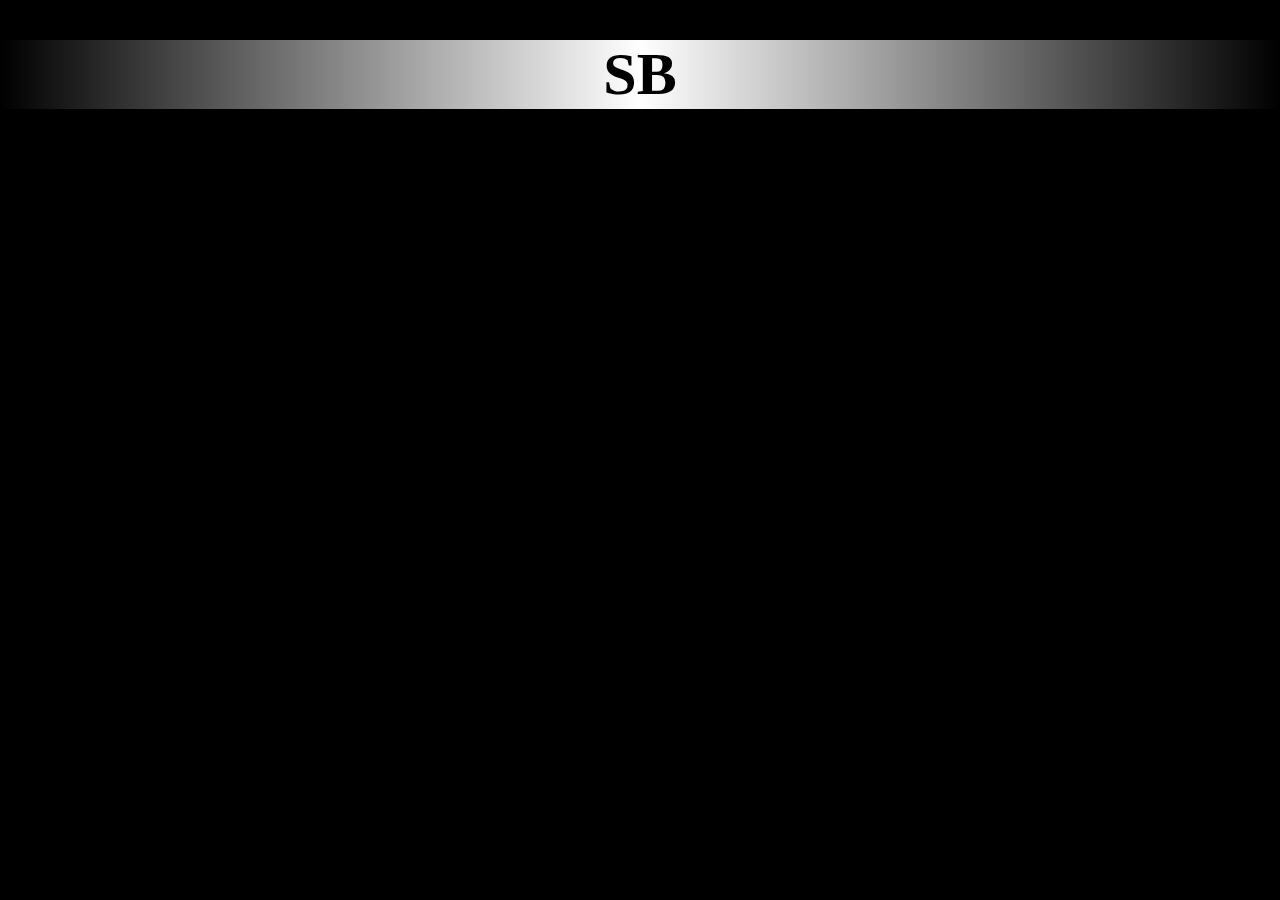
<file: index.html>
<!DOCTYPE html>
<html lang="en">
	<head>
		<meta charset="UTF-8">
		<meta http-equiv="X-UA-Compatible" content="IE=edge">
		<meta name="viewport" content="width=device-width, initial-scale=1.0">
		<title>InfiniteWorld57's Website</title>
		<link rel="stylesheet" href="./style.css">
	</head>
	<body>
		<div class="container">
			<div class="title">
				<h1 class="title">SB</h1>
			</div>
			<div class="welcome_animation">
				<div class="title_0_div">
					<h1 class="title_0_animation">Welcome to my website!</h1>
				</div>
				<div class="title_1_div">
					<h1 class="title_1_animation">SB</h1>
				</div>
			</div>
		</div>
	</body>
</html>
</file>
<file: style.css>
body {
    margin: 0px;
    background-color: black;
}

.container {
    margin: 0px;
}

.container .title .title {
    animation: title_animation 20s;
    color: rgba(0, 0, 0, 255);
    text-align: center;
    font-size: 60px;
    background-image: linear-gradient(to right, rgb(0, 0, 0), rgb(255, 255, 255), rgb(0, 0, 0));
}
@keyframes title_animation {
    0%, 100% {
        background-image: linear-gradient(to right, rgb(0, 0, 0), rgb(0, 0, 0), rgb(0, 0, 0));
        color: rgba(255, 255, 255, 0);
    }
}

.container .welcome_animation {
    animation: welcome_animation 20s;
    background-color: rgba(0, 0, 0, 0);
}
@keyframes welcome_animation {
    0% {
        background-color: rgba(0, 0, 0, 255);
    }
    50% {
        background-color: rgba(0, 0, 0, 255);
    }
    100% {
        background-color: rgba(0, 0, 0, 0);
    }
}

.container .welcome_animation .title_0_div .title_0_animation {
    animation: title_0_animation 20s;
    color: rgba(0, 0, 0, 0);
    text-align: center;
    font-size: 60px;
}
@keyframes title_0_animation {
    0% {
        color: rgba(255, 255, 255, 0);
    }
    12.5% {
        color: rgba(255, 255, 255, 255);
    }
    25% {
        color: rgba(255, 255, 255, 0);
    }
}

.container .welcome_animation .title_1_div {
    animation: title_1_div 20s;
    background-image: linear-gradient(to right, rgb(0, 0, 0), rgb(0, 0, 0), rgb(0, 0, 0));
}
@keyframes title_1_div {
    0%, 50% {
        background-image: linear-gradient(to right, rgb(0, 0, 0), rgb(0, 0, 0), rgb(0, 0, 0));
    }
    51% {
        background-image: linear-gradient(to right, rgb(0, 0, 0), rgb(10.5, 10.5, 10.5), rgb(0, 0, 0));
    }
    51.1% {
        background-image: linear-gradient(to right, rgb(0, 0, 0), rgb(11.55, 11.55, 11.55), rgb(0, 0, 0));
    }
    51.2% {
        background-image: linear-gradient(to right, rgb(0, 0, 0), rgb(12.6, 12.6, 12.6), rgb(0, 0, 0));
    }
    51.3% {
        background-image: linear-gradient(to right, rgb(0, 0, 0), rgb(13.65, 13.65, 13.65), rgb(0, 0, 0));
    }
    51.4% {
        background-image: linear-gradient(to right, rgb(0, 0, 0), rgb(14.7, 14.7, 14.7), rgb(0, 0, 0));
    }
    51.5% {
        background-image: linear-gradient(to right, rgb(0, 0, 0), rgb(15.75, 15.75, 15.75), rgb(0, 0, 0));
    }
    51.6% {
        background-image: linear-gradient(to right, rgb(0, 0, 0), rgb(16.8, 16.8, 16.8), rgb(0, 0, 0));
    }
    51.7% {
        background-image: linear-gradient(to right, rgb(0, 0, 0), rgb(17.85, 17.85, 17.85), rgb(0, 0, 0));
    }
    51.8% {
        background-image: linear-gradient(to right, rgb(0, 0, 0), rgb(18.9, 18.9, 18.9), rgb(0, 0, 0));
    }
    51.9% {
        background-image: linear-gradient(to right, rgb(0, 0, 0), rgb(19.95, 19.95, 19.95), rgb(0, 0, 0));
    }
    52% {
        background-image: linear-gradient(to right, rgb(0, 0, 0), rgb(21, 21, 21), rgb(0, 0, 0));
    }
    52.1% {
        background-image: linear-gradient(to right, rgb(0, 0, 0), rgb(22.05, 22.05, 22.05), rgb(0, 0, 0));
    }
    52.2% {
        background-image: linear-gradient(to right, rgb(0, 0, 0), rgb(23.1, 23.1, 23.1), rgb(0, 0, 0));
    }
    52.3% {
        background-image: linear-gradient(to right, rgb(0, 0, 0), rgb(24.15, 24.15, 24.15), rgb(0, 0, 0));
    }
    52.4% {
        background-image: linear-gradient(to right, rgb(0, 0, 0), rgb(25.2, 25.2, 25.2), rgb(0, 0, 0));
    }
    52.5% {
        background-image: linear-gradient(to right, rgb(0, 0, 0), rgb(26.25, 26.25, 26.25), rgb(0, 0, 0));
    }
    52.6% {
        background-image: linear-gradient(to right, rgb(0, 0, 0), rgb(27.3, 27.3, 27.3), rgb(0, 0, 0));
    }
    52.7% {
        background-image: linear-gradient(to right, rgb(0, 0, 0), rgb(28.35, 28.35, 28.35), rgb(0, 0, 0));
    }
    52.8% {
        background-image: linear-gradient(to right, rgb(0, 0, 0), rgb(29.4, 29.4, 29.4), rgb(0, 0, 0));
    }
    52.9% {
        background-image: linear-gradient(to right, rgb(0, 0, 0), rgb(30.45, 30.45, 30.45), rgb(0, 0, 0));
    }
    53% {
        background-image: linear-gradient(to right, rgb(0, 0, 0), rgb(31.5, 31.5, 31.5), rgb(0, 0, 0));
    }
    53.1% {
        background-image: linear-gradient(to right, rgb(0, 0, 0), rgb(32.55, 32.55, 32.55), rgb(0, 0, 0));
    }
    53.2% {
        background-image: linear-gradient(to right, rgb(0, 0, 0), rgb(33.6, 33.6, 33.6), rgb(0, 0, 0));
    }
    53.3% {
        background-image: linear-gradient(to right, rgb(0, 0, 0), rgb(34.65, 34.65, 34.65), rgb(0, 0, 0));
    }
    53.4% {
        background-image: linear-gradient(to right, rgb(0, 0, 0), rgb(35.7, 35.7, 35.7), rgb(0, 0, 0));
    }
    53.5% {
        background-image: linear-gradient(to right, rgb(0, 0, 0), rgb(36.75, 36.75, 36.75), rgb(0, 0, 0));
    }
    53.6% {
        background-image: linear-gradient(to right, rgb(0, 0, 0), rgb(37.8, 37.8, 37.8), rgb(0, 0, 0));
    }
    53.7% {
        background-image: linear-gradient(to right, rgb(0, 0, 0), rgb(38.85, 38.85, 38.85), rgb(0, 0, 0));
    }
    53.8% {
        background-image: linear-gradient(to right, rgb(0, 0, 0), rgb(39.9, 39.9, 39.9), rgb(0, 0, 0));
    }
    53.9% {
        background-image: linear-gradient(to right, rgb(0, 0, 0), rgb(40.95, 40.95, 40.95), rgb(0, 0, 0));
    }
    54% {
        background-image: linear-gradient(to right, rgb(0, 0, 0), rgb(42, 42, 42), rgb(0, 0, 0));
    }
    54.1% {
        background-image: linear-gradient(to right, rgb(0, 0, 0), rgb(43.05, 43.05, 43.05), rgb(0, 0, 0));
    }
    54.2% {
        background-image: linear-gradient(to right, rgb(0, 0, 0), rgb(44.1, 44.1, 44.1), rgb(0, 0, 0));
    }
    54.3% {
        background-image: linear-gradient(to right, rgb(0, 0, 0), rgb(45.15, 45.15, 45.15), rgb(0, 0, 0));
    }
    54.4% {
        background-image: linear-gradient(to right, rgb(0, 0, 0), rgb(46.2, 46.2, 46.2), rgb(0, 0, 0));
    }
    54.5% {
        background-image: linear-gradient(to right, rgb(0, 0, 0), rgb(47.25, 47.25, 47.25), rgb(0, 0, 0));
    }
    54.6% {
        background-image: linear-gradient(to right, rgb(0, 0, 0), rgb(48.3, 48.3, 48.3), rgb(0, 0, 0));
    }
    54.7% {
        background-image: linear-gradient(to right, rgb(0, 0, 0), rgb(49.35, 49.35, 49.35), rgb(0, 0, 0));
    }
    54.8% {
        background-image: linear-gradient(to right, rgb(0, 0, 0), rgb(50.4, 50.4, 50.4), rgb(0, 0, 0));
    }
    54.9% {
        background-image: linear-gradient(to right, rgb(0, 0, 0), rgb(51.45, 51.45, 51.45), rgb(0, 0, 0));
    }
    55% {
        background-image: linear-gradient(to right, rgb(0, 0, 0), rgb(52.5, 52.5, 52.5), rgb(0, 0, 0));
    }
    55.1% {
        background-image: linear-gradient(to right, rgb(0, 0, 0), rgb(53.55, 53.55, 53.55), rgb(0, 0, 0));
    }
    55.2% {
        background-image: linear-gradient(to right, rgb(0, 0, 0), rgb(54.6, 54.6, 54.6), rgb(0, 0, 0));
    }
    55.3% {
        background-image: linear-gradient(to right, rgb(0, 0, 0), rgb(55.65, 55.65, 55.65), rgb(0, 0, 0));
    }
    55.4% {
        background-image: linear-gradient(to right, rgb(0, 0, 0), rgb(56.7, 56.7, 56.7), rgb(0, 0, 0));
    }
    55.5% {
        background-image: linear-gradient(to right, rgb(0, 0, 0), rgb(57.75, 57.75, 57.75), rgb(0, 0, 0));
    }
    55.6% {
        background-image: linear-gradient(to right, rgb(0, 0, 0), rgb(58.8, 58.8, 58.8), rgb(0, 0, 0));
    }
    55.7% {
        background-image: linear-gradient(to right, rgb(0, 0, 0), rgb(59.85, 59.85, 59.85), rgb(0, 0, 0));
    }
    55.8% {
        background-image: linear-gradient(to right, rgb(0, 0, 0), rgb(60.9, 60.9, 60.9), rgb(0, 0, 0));
    }
    55.9% {
        background-image: linear-gradient(to right, rgb(0, 0, 0), rgb(61.95, 61.95, 61.95), rgb(0, 0, 0));
    }
    56% {
        background-image: linear-gradient(to right, rgb(0, 0, 0), rgb(63, 63, 63), rgb(0, 0, 0));
    }
    56.1% {
        background-image: linear-gradient(to right, rgb(0, 0, 0), rgb(64.05, 64.05, 64.05), rgb(0, 0, 0));
    }
    56.2% {
        background-image: linear-gradient(to right, rgb(0, 0, 0), rgb(65.1, 65.1, 65.1), rgb(0, 0, 0));
    }
    56.3% {
        background-image: linear-gradient(to right, rgb(0, 0, 0), rgb(66.15, 66.15, 66.15), rgb(0, 0, 0));
    }
    56.4% {
        background-image: linear-gradient(to right, rgb(0, 0, 0), rgb(67.2, 67.2, 67.2), rgb(0, 0, 0));
    }
    56.5% {
        background-image: linear-gradient(to right, rgb(0, 0, 0), rgb(68.25, 68.25, 68.25), rgb(0, 0, 0));
    }
    56.6% {
        background-image: linear-gradient(to right, rgb(0, 0, 0), rgb(69.3, 69.3, 69.3), rgb(0, 0, 0));
    }
    56.7% {
        background-image: linear-gradient(to right, rgb(0, 0, 0), rgb(70.35, 70.35, 70.35), rgb(0, 0, 0));
    }
    56.8% {
        background-image: linear-gradient(to right, rgb(0, 0, 0), rgb(71.4, 71.4, 71.4), rgb(0, 0, 0));
    }
    56.9% {
        background-image: linear-gradient(to right, rgb(0, 0, 0), rgb(72.45, 72.45, 72.45), rgb(0, 0, 0));
    }
    57% {
        background-image: linear-gradient(to right, rgb(0, 0, 0), rgb(73.5, 73.5, 73.5), rgb(0, 0, 0));
    }
    57.1% {
        background-image: linear-gradient(to right, rgb(0, 0, 0), rgb(74.55, 74.55, 74.55), rgb(0, 0, 0));
    }
    57.2% {
        background-image: linear-gradient(to right, rgb(0, 0, 0), rgb(75.6, 75.6, 75.6), rgb(0, 0, 0));
    }
    57.3% {
        background-image: linear-gradient(to right, rgb(0, 0, 0), rgb(76.65, 76.65, 76.65), rgb(0, 0, 0));
    }
    57.4% {
        background-image: linear-gradient(to right, rgb(0, 0, 0), rgb(77.7, 77.7, 77.7), rgb(0, 0, 0));
    }
    57.5% {
        background-image: linear-gradient(to right, rgb(0, 0, 0), rgb(78.75, 78.75, 78.75), rgb(0, 0, 0));
    }
    57.6% {
        background-image: linear-gradient(to right, rgb(0, 0, 0), rgb(79.8, 79.8, 79.8), rgb(0, 0, 0));
    }
    57.7% {
        background-image: linear-gradient(to right, rgb(0, 0, 0), rgb(80.85, 80.85, 80.85), rgb(0, 0, 0));
    }
    57.8% {
        background-image: linear-gradient(to right, rgb(0, 0, 0), rgb(81.9, 81.9, 81.9), rgb(0, 0, 0));
    }
    57.9% {
        background-image: linear-gradient(to right, rgb(0, 0, 0), rgb(82.95, 82.95, 82.95), rgb(0, 0, 0));
    }
    58% {
        background-image: linear-gradient(to right, rgb(0, 0, 0), rgb(84, 84, 84), rgb(0, 0, 0));
    }
    58.1% {
        background-image: linear-gradient(to right, rgb(0, 0, 0), rgb(85.05, 85.05, 85.05), rgb(0, 0, 0));
    }
    58.2% {
        background-image: linear-gradient(to right, rgb(0, 0, 0), rgb(86.1, 86.1, 86.1), rgb(0, 0, 0));
    }
    58.3% {
        background-image: linear-gradient(to right, rgb(0, 0, 0), rgb(87.15, 87.15, 87.15), rgb(0, 0, 0));
    }
    58.4% {
        background-image: linear-gradient(to right, rgb(0, 0, 0), rgb(88.2, 88.2, 88.2), rgb(0, 0, 0));
    }
    58.5% {
        background-image: linear-gradient(to right, rgb(0, 0, 0), rgb(89.25, 89.25, 89.25), rgb(0, 0, 0));
    }
    58.6% {
        background-image: linear-gradient(to right, rgb(0, 0, 0), rgb(90.3, 90.3, 90.3), rgb(0, 0, 0));
    }
    58.7% {
        background-image: linear-gradient(to right, rgb(0, 0, 0), rgb(91.35, 91.35, 91.35), rgb(0, 0, 0));
    }
    58.8% {
        background-image: linear-gradient(to right, rgb(0, 0, 0), rgb(92.4, 92.4, 92.4), rgb(0, 0, 0));
    }
    58.9% {
        background-image: linear-gradient(to right, rgb(0, 0, 0), rgb(93.45, 93.45, 93.45), rgb(0, 0, 0));
    }
    59% {
        background-image: linear-gradient(to right, rgb(0, 0, 0), rgb(94.5, 94.5, 94.5), rgb(0, 0, 0));
    }
    59.1% {
        background-image: linear-gradient(to right, rgb(0, 0, 0), rgb(95.55, 95.55, 95.55), rgb(0, 0, 0));
    }
    59.2% {
        background-image: linear-gradient(to right, rgb(0, 0, 0), rgb(96.6, 96.6, 96.6), rgb(0, 0, 0));
    }
    59.3% {
        background-image: linear-gradient(to right, rgb(0, 0, 0), rgb(97.65, 97.65, 97.65), rgb(0, 0, 0));
    }
    59.4% {
        background-image: linear-gradient(to right, rgb(0, 0, 0), rgb(98.7, 98.7, 98.7), rgb(0, 0, 0));
    }
    59.5% {
        background-image: linear-gradient(to right, rgb(0, 0, 0), rgb(99.75, 99.75, 99.75), rgb(0, 0, 0));
    }
    59.6% {
        background-image: linear-gradient(to right, rgb(0, 0, 0), rgb(100.8, 100.8, 100.8), rgb(0, 0, 0));
    }
    59.7% {
        background-image: linear-gradient(to right, rgb(0, 0, 0), rgb(101.85, 101.85, 101.85), rgb(0, 0, 0));
    }
    59.8% {
        background-image: linear-gradient(to right, rgb(0, 0, 0), rgb(102.9, 102.9, 102.9), rgb(0, 0, 0));
    }
    59.9% {
        background-image: linear-gradient(to right, rgb(0, 0, 0), rgb(103.95, 103.95, 103.95), rgb(0, 0, 0));
    }
    60% {
        background-image: linear-gradient(to right, rgb(0, 0, 0), rgb(105, 105, 105), rgb(0, 0, 0));
    }
    60.1% {
        background-image: linear-gradient(to right, rgb(0, 0, 0), rgb(106.05, 106.05, 106.05), rgb(0, 0, 0));
    }
    60.2% {
        background-image: linear-gradient(to right, rgb(0, 0, 0), rgb(107.1, 107.1, 107.1), rgb(0, 0, 0));
    }
    60.3% {
        background-image: linear-gradient(to right, rgb(0, 0, 0), rgb(108.15, 108.15, 108.15), rgb(0, 0, 0));
    }
    60.4% {
        background-image: linear-gradient(to right, rgb(0, 0, 0), rgb(109.2, 109.2, 109.2), rgb(0, 0, 0));
    }
    60.5% {
        background-image: linear-gradient(to right, rgb(0, 0, 0), rgb(110.25, 110.25, 110.25), rgb(0, 0, 0));
    }
    60.6% {
        background-image: linear-gradient(to right, rgb(0, 0, 0), rgb(111.3, 111.3, 111.3), rgb(0, 0, 0));
    }
    60.7% {
        background-image: linear-gradient(to right, rgb(0, 0, 0), rgb(112.35, 112.35, 112.35), rgb(0, 0, 0));
    }
    60.8% {
        background-image: linear-gradient(to right, rgb(0, 0, 0), rgb(113.4, 113.4, 113.4), rgb(0, 0, 0));
    }
    60.9% {
        background-image: linear-gradient(to right, rgb(0, 0, 0), rgb(114.45, 114.45, 114.45), rgb(0, 0, 0));
    }
    61% {
        background-image: linear-gradient(to right, rgb(0, 0, 0), rgb(115.5, 115.5, 115.5), rgb(0, 0, 0));
    }
    61.1% {
        background-image: linear-gradient(to right, rgb(0, 0, 0), rgb(116.55, 116.55, 116.55), rgb(0, 0, 0));
    }
    61.2% {
        background-image: linear-gradient(to right, rgb(0, 0, 0), rgb(117.6, 117.6, 117.6), rgb(0, 0, 0));
    }
    61.3% {
        background-image: linear-gradient(to right, rgb(0, 0, 0), rgb(118.65, 118.65, 118.65), rgb(0, 0, 0));
    }
    61.4% {
        background-image: linear-gradient(to right, rgb(0, 0, 0), rgb(119.7, 119.7, 119.7), rgb(0, 0, 0));
    }
    61.5% {
        background-image: linear-gradient(to right, rgb(0, 0, 0), rgb(120.75, 120.75, 120.75), rgb(0, 0, 0));
    }
    61.6% {
        background-image: linear-gradient(to right, rgb(0, 0, 0), rgb(121.8, 121.8, 121.8), rgb(0, 0, 0));
    }
    61.7% {
        background-image: linear-gradient(to right, rgb(0, 0, 0), rgb(122.85, 122.85, 122.85), rgb(0, 0, 0));
    }
    61.8% {
        background-image: linear-gradient(to right, rgb(0, 0, 0), rgb(123.9, 123.9, 123.9), rgb(0, 0, 0));
    }
    61.9% {
        background-image: linear-gradient(to right, rgb(0, 0, 0), rgb(124.95, 124.95, 124.95), rgb(0, 0, 0));
    }
    62% {
        background-image: linear-gradient(to right, rgb(0, 0, 0), rgb(126, 126, 126), rgb(0, 0, 0));
    }
    62.1% {
        background-image: linear-gradient(to right, rgb(0, 0, 0), rgb(127.05, 127.05, 127.05), rgb(0, 0, 0));
    }
    62.2% {
        background-image: linear-gradient(to right, rgb(0, 0, 0), rgb(128.1, 128.1, 128.1), rgb(0, 0, 0));
    }
    62.3% {
        background-image: linear-gradient(to right, rgb(0, 0, 0), rgb(129.15, 129.15, 129.15), rgb(0, 0, 0));
    }
    62.4% {
        background-image: linear-gradient(to right, rgb(0, 0, 0), rgb(130.2, 130.2, 130.2), rgb(0, 0, 0));
    }
    62.5% {
        background-image: linear-gradient(to right, rgb(0, 0, 0), rgb(131.25, 131.25, 131.25), rgb(0, 0, 0));
    }
    62.6% {
        background-image: linear-gradient(to right, rgb(0, 0, 0), rgb(132.3, 132.3, 132.3), rgb(0, 0, 0));
    }
    62.7% {
        background-image: linear-gradient(to right, rgb(0, 0, 0), rgb(133.35, 133.35, 133.35), rgb(0, 0, 0));
    }
    62.8% {
        background-image: linear-gradient(to right, rgb(0, 0, 0), rgb(134.4, 134.4, 134.4), rgb(0, 0, 0));
    }
    62.9% {
        background-image: linear-gradient(to right, rgb(0, 0, 0), rgb(135.45, 135.45, 135.45), rgb(0, 0, 0));
    }
    63% {
        background-image: linear-gradient(to right, rgb(0, 0, 0), rgb(136.5, 136.5, 136.5), rgb(0, 0, 0));
    }
    63.1% {
        background-image: linear-gradient(to right, rgb(0, 0, 0), rgb(137.55, 137.55, 137.55), rgb(0, 0, 0));
    }
    63.2% {
        background-image: linear-gradient(to right, rgb(0, 0, 0), rgb(138.6, 138.6, 138.6), rgb(0, 0, 0));
    }
    63.3% {
        background-image: linear-gradient(to right, rgb(0, 0, 0), rgb(139.65, 139.65, 139.65), rgb(0, 0, 0));
    }
    63.4% {
        background-image: linear-gradient(to right, rgb(0, 0, 0), rgb(140.7, 140.7, 140.7), rgb(0, 0, 0));
    }
    63.5% {
        background-image: linear-gradient(to right, rgb(0, 0, 0), rgb(141.75, 141.75, 141.75), rgb(0, 0, 0));
    }
    63.6% {
        background-image: linear-gradient(to right, rgb(0, 0, 0), rgb(142.8, 142.8, 142.8), rgb(0, 0, 0));
    }
    63.7% {
        background-image: linear-gradient(to right, rgb(0, 0, 0), rgb(143.85, 143.85, 143.85), rgb(0, 0, 0));
    }
    63.8% {
        background-image: linear-gradient(to right, rgb(0, 0, 0), rgb(144.9, 144.9, 144.9), rgb(0, 0, 0));
    }
    63.9% {
        background-image: linear-gradient(to right, rgb(0, 0, 0), rgb(145.95, 145.95, 145.95), rgb(0, 0, 0));
    }
    64% {
        background-image: linear-gradient(to right, rgb(0, 0, 0), rgb(147, 147, 147), rgb(0, 0, 0));
    }
    64.1% {
        background-image: linear-gradient(to right, rgb(0, 0, 0), rgb(148.05, 148.05, 148.05), rgb(0, 0, 0));
    }
    64.2% {
        background-image: linear-gradient(to right, rgb(0, 0, 0), rgb(149.1, 149.1, 149.1), rgb(0, 0, 0));
    }
    64.3% {
        background-image: linear-gradient(to right, rgb(0, 0, 0), rgb(150.15, 150.15, 150.15), rgb(0, 0, 0));
    }
    64.4% {
        background-image: linear-gradient(to right, rgb(0, 0, 0), rgb(151.2, 151.2, 151.2), rgb(0, 0, 0));
    }
    64.5% {
        background-image: linear-gradient(to right, rgb(0, 0, 0), rgb(152.25, 152.25, 152.25), rgb(0, 0, 0));
    }
    64.6% {
        background-image: linear-gradient(to right, rgb(0, 0, 0), rgb(153.3, 153.3, 153.3), rgb(0, 0, 0));
    }
    64.7% {
        background-image: linear-gradient(to right, rgb(0, 0, 0), rgb(154.35, 154.35, 154.35), rgb(0, 0, 0));
    }
    64.8% {
        background-image: linear-gradient(to right, rgb(0, 0, 0), rgb(155.4, 155.4, 155.4), rgb(0, 0, 0));
    }
    64.9% {
        background-image: linear-gradient(to right, rgb(0, 0, 0), rgb(156.45, 156.45, 156.45), rgb(0, 0, 0));
    }
    65% {
        background-image: linear-gradient(to right, rgb(0, 0, 0), rgb(157.5, 157.5, 157.5), rgb(0, 0, 0));
    }
    65.1% {
        background-image: linear-gradient(to right, rgb(0, 0, 0), rgb(158.55, 158.55, 158.55), rgb(0, 0, 0));
    }
    65.2% {
        background-image: linear-gradient(to right, rgb(0, 0, 0), rgb(159.6, 159.6, 159.6), rgb(0, 0, 0));
    }
    65.3% {
        background-image: linear-gradient(to right, rgb(0, 0, 0), rgb(160.65, 160.65, 160.65), rgb(0, 0, 0));
    }
    65.4% {
        background-image: linear-gradient(to right, rgb(0, 0, 0), rgb(161.7, 161.7, 161.7), rgb(0, 0, 0));
    }
    65.5% {
        background-image: linear-gradient(to right, rgb(0, 0, 0), rgb(162.75, 162.75, 162.75), rgb(0, 0, 0));
    }
    65.6% {
        background-image: linear-gradient(to right, rgb(0, 0, 0), rgb(163.8, 163.8, 163.8), rgb(0, 0, 0));
    }
    65.7% {
        background-image: linear-gradient(to right, rgb(0, 0, 0), rgb(164.85, 164.85, 164.85), rgb(0, 0, 0));
    }
    65.8% {
        background-image: linear-gradient(to right, rgb(0, 0, 0), rgb(165.9, 165.9, 165.9), rgb(0, 0, 0));
    }
    65.9% {
        background-image: linear-gradient(to right, rgb(0, 0, 0), rgb(166.95, 166.95, 166.95), rgb(0, 0, 0));
    }
    66% {
        background-image: linear-gradient(to right, rgb(0, 0, 0), rgb(168, 168, 168), rgb(0, 0, 0));
    }
    66.1% {
        background-image: linear-gradient(to right, rgb(0, 0, 0), rgb(169.05, 169.05, 169.05), rgb(0, 0, 0));
    }
    66.2% {
        background-image: linear-gradient(to right, rgb(0, 0, 0), rgb(170.1, 170.1, 170.1), rgb(0, 0, 0));
    }
    66.3% {
        background-image: linear-gradient(to right, rgb(0, 0, 0), rgb(171.15, 171.15, 171.15), rgb(0, 0, 0));
    }
    66.4% {
        background-image: linear-gradient(to right, rgb(0, 0, 0), rgb(172.2, 172.2, 172.2), rgb(0, 0, 0));
    }
    66.5% {
        background-image: linear-gradient(to right, rgb(0, 0, 0), rgb(173.25, 173.25, 173.25), rgb(0, 0, 0));
    }
    66.6% {
        background-image: linear-gradient(to right, rgb(0, 0, 0), rgb(174.3, 174.3, 174.3), rgb(0, 0, 0));
    }
    66.7% {
        background-image: linear-gradient(to right, rgb(0, 0, 0), rgb(175.35, 175.35, 175.35), rgb(0, 0, 0));
    }
    66.8% {
        background-image: linear-gradient(to right, rgb(0, 0, 0), rgb(176.4, 176.4, 176.4), rgb(0, 0, 0));
    }
    66.9% {
        background-image: linear-gradient(to right, rgb(0, 0, 0), rgb(177.45, 177.45, 177.45), rgb(0, 0, 0));
    }
    67% {
        background-image: linear-gradient(to right, rgb(0, 0, 0), rgb(178.5, 178.5, 178.5), rgb(0, 0, 0));
    }
    67.1% {
        background-image: linear-gradient(to right, rgb(0, 0, 0), rgb(179.55, 179.55, 179.55), rgb(0, 0, 0));
    }
    67.2% {
        background-image: linear-gradient(to right, rgb(0, 0, 0), rgb(180.6, 180.6, 180.6), rgb(0, 0, 0));
    }
    67.3% {
        background-image: linear-gradient(to right, rgb(0, 0, 0), rgb(181.65, 181.65, 181.65), rgb(0, 0, 0));
    }
    67.4% {
        background-image: linear-gradient(to right, rgb(0, 0, 0), rgb(182.7, 182.7, 182.7), rgb(0, 0, 0));
    }
    67.5% {
        background-image: linear-gradient(to right, rgb(0, 0, 0), rgb(183.75, 183.75, 183.75), rgb(0, 0, 0));
    }
    67.6% {
        background-image: linear-gradient(to right, rgb(0, 0, 0), rgb(184.8, 184.8, 184.8), rgb(0, 0, 0));
    }
    67.7% {
        background-image: linear-gradient(to right, rgb(0, 0, 0), rgb(185.85, 185.85, 185.85), rgb(0, 0, 0));
    }
    67.8% {
        background-image: linear-gradient(to right, rgb(0, 0, 0), rgb(186.9, 186.9, 186.9), rgb(0, 0, 0));
    }
    67.9% {
        background-image: linear-gradient(to right, rgb(0, 0, 0), rgb(187.95, 187.95, 187.95), rgb(0, 0, 0));
    }
    68% {
        background-image: linear-gradient(to right, rgb(0, 0, 0), rgb(189, 189, 189), rgb(0, 0, 0));
    }
    68.1% {
        background-image: linear-gradient(to right, rgb(0, 0, 0), rgb(190.05, 190.05, 190.05), rgb(0, 0, 0));
    }
    68.2% {
        background-image: linear-gradient(to right, rgb(0, 0, 0), rgb(191.1, 191.1, 191.1), rgb(0, 0, 0));
    }
    68.3% {
        background-image: linear-gradient(to right, rgb(0, 0, 0), rgb(192.15, 192.15, 192.15), rgb(0, 0, 0));
    }
    68.4% {
        background-image: linear-gradient(to right, rgb(0, 0, 0), rgb(193.2, 193.2, 193.2), rgb(0, 0, 0));
    }
    68.5% {
        background-image: linear-gradient(to right, rgb(0, 0, 0), rgb(194.25, 194.25, 194.25), rgb(0, 0, 0));
    }
    68.6% {
        background-image: linear-gradient(to right, rgb(0, 0, 0), rgb(195.3, 195.3, 195.3), rgb(0, 0, 0));
    }
    68.7% {
        background-image: linear-gradient(to right, rgb(0, 0, 0), rgb(196.35, 196.35, 196.35), rgb(0, 0, 0));
    }
    68.8% {
        background-image: linear-gradient(to right, rgb(0, 0, 0), rgb(197.4, 197.4, 197.4), rgb(0, 0, 0));
    }
    68.9% {
        background-image: linear-gradient(to right, rgb(0, 0, 0), rgb(198.45, 198.45, 198.45), rgb(0, 0, 0));
    }
    69% {
        background-image: linear-gradient(to right, rgb(0, 0, 0), rgb(199.5, 199.5, 199.5), rgb(0, 0, 0));
    }
    69.1% {
        background-image: linear-gradient(to right, rgb(0, 0, 0), rgb(200.55, 200.55, 200.55), rgb(0, 0, 0));
    }
    69.2% {
        background-image: linear-gradient(to right, rgb(0, 0, 0), rgb(201.6, 201.6, 201.6), rgb(0, 0, 0));
    }
    69.3% {
        background-image: linear-gradient(to right, rgb(0, 0, 0), rgb(202.65, 202.65, 202.65), rgb(0, 0, 0));
    }
    69.4% {
        background-image: linear-gradient(to right, rgb(0, 0, 0), rgb(203.7, 203.7, 203.7), rgb(0, 0, 0));
    }
    69.5% {
        background-image: linear-gradient(to right, rgb(0, 0, 0), rgb(204.75, 204.75, 204.75), rgb(0, 0, 0));
    }
    69.6% {
        background-image: linear-gradient(to right, rgb(0, 0, 0), rgb(205.8, 205.8, 205.8), rgb(0, 0, 0));
    }
    69.7% {
        background-image: linear-gradient(to right, rgb(0, 0, 0), rgb(206.85, 206.85, 206.85), rgb(0, 0, 0));
    }
    69.8% {
        background-image: linear-gradient(to right, rgb(0, 0, 0), rgb(207.9, 207.9, 207.9), rgb(0, 0, 0));
    }
    69.9% {
        background-image: linear-gradient(to right, rgb(0, 0, 0), rgb(208.95, 208.95, 208.95), rgb(0, 0, 0));
    }
    70% {
        background-image: linear-gradient(to right, rgb(0, 0, 0), rgb(210, 210, 210), rgb(0, 0, 0));
    }
    70.1% {
        background-image: linear-gradient(to right, rgb(0, 0, 0), rgb(211.05, 211.05, 211.05), rgb(0, 0, 0));
    }
    70.2% {
        background-image: linear-gradient(to right, rgb(0, 0, 0), rgb(212.1, 212.1, 212.1), rgb(0, 0, 0));
    }
    70.3% {
        background-image: linear-gradient(to right, rgb(0, 0, 0), rgb(213.15, 213.15, 213.15), rgb(0, 0, 0));
    }
    70.4% {
        background-image: linear-gradient(to right, rgb(0, 0, 0), rgb(214.2, 214.2, 214.2), rgb(0, 0, 0));
    }
    70.5% {
        background-image: linear-gradient(to right, rgb(0, 0, 0), rgb(215.25, 215.25, 215.25), rgb(0, 0, 0));
    }
    70.6% {
        background-image: linear-gradient(to right, rgb(0, 0, 0), rgb(216.3, 216.3, 216.3), rgb(0, 0, 0));
    }
    70.7% {
        background-image: linear-gradient(to right, rgb(0, 0, 0), rgb(217.35, 217.35, 217.35), rgb(0, 0, 0));
    }
    70.8% {
        background-image: linear-gradient(to right, rgb(0, 0, 0), rgb(218.4, 218.4, 218.4), rgb(0, 0, 0));
    }
    70.9% {
        background-image: linear-gradient(to right, rgb(0, 0, 0), rgb(219.45, 219.45, 219.45), rgb(0, 0, 0));
    }
    71% {
        background-image: linear-gradient(to right, rgb(0, 0, 0), rgb(220.5, 220.5, 220.5), rgb(0, 0, 0));
    }
    71.1% {
        background-image: linear-gradient(to right, rgb(0, 0, 0), rgb(221.55, 221.55, 221.55), rgb(0, 0, 0));
    }
    71.2% {
        background-image: linear-gradient(to right, rgb(0, 0, 0), rgb(222.6, 222.6, 222.6), rgb(0, 0, 0));
    }
    71.3% {
        background-image: linear-gradient(to right, rgb(0, 0, 0), rgb(223.65, 223.65, 223.65), rgb(0, 0, 0));
    }
    71.4% {
        background-image: linear-gradient(to right, rgb(0, 0, 0), rgb(224.7, 224.7, 224.7), rgb(0, 0, 0));
    }
    71.5% {
        background-image: linear-gradient(to right, rgb(0, 0, 0), rgb(225.75, 225.75, 225.75), rgb(0, 0, 0));
    }
    71.6% {
        background-image: linear-gradient(to right, rgb(0, 0, 0), rgb(226.8, 226.8, 226.8), rgb(0, 0, 0));
    }
    71.7% {
        background-image: linear-gradient(to right, rgb(0, 0, 0), rgb(227.85, 227.85, 227.85), rgb(0, 0, 0));
    }
    71.8% {
        background-image: linear-gradient(to right, rgb(0, 0, 0), rgb(228.9, 228.9, 228.9), rgb(0, 0, 0));
    }
    71.9% {
        background-image: linear-gradient(to right, rgb(0, 0, 0), rgb(229.95, 229.95, 229.95), rgb(0, 0, 0));
    }
    72% {
        background-image: linear-gradient(to right, rgb(0, 0, 0), rgb(231, 231, 231), rgb(0, 0, 0));
    }
    72.1% {
        background-image: linear-gradient(to right, rgb(0, 0, 0), rgb(232.05, 232.05, 232.05), rgb(0, 0, 0));
    }
    72.2% {
        background-image: linear-gradient(to right, rgb(0, 0, 0), rgb(233.1, 233.1, 233.1), rgb(0, 0, 0));
    }
    72.3% {
        background-image: linear-gradient(to right, rgb(0, 0, 0), rgb(234.15, 234.15, 234.15), rgb(0, 0, 0));
    }
    72.4% {
        background-image: linear-gradient(to right, rgb(0, 0, 0), rgb(235.2, 235.2, 235.2), rgb(0, 0, 0));
    }
    72.5% {
        background-image: linear-gradient(to right, rgb(0, 0, 0), rgb(236.25, 236.25, 236.25), rgb(0, 0, 0));
    }
    72.6% {
        background-image: linear-gradient(to right, rgb(0, 0, 0), rgb(237.3, 237.3, 237.3), rgb(0, 0, 0));
    }
    72.7% {
        background-image: linear-gradient(to right, rgb(0, 0, 0), rgb(238.35, 238.35, 238.35), rgb(0, 0, 0));
    }
    72.8% {
        background-image: linear-gradient(to right, rgb(0, 0, 0), rgb(239.4, 239.4, 239.4), rgb(0, 0, 0));
    }
    72.9% {
        background-image: linear-gradient(to right, rgb(0, 0, 0), rgb(240.45, 240.45, 240.45), rgb(0, 0, 0));
    }
    73% {
        background-image: linear-gradient(to right, rgb(0, 0, 0), rgb(241.5, 241.5, 241.5), rgb(0, 0, 0));
    }
    73.1% {
        background-image: linear-gradient(to right, rgb(0, 0, 0), rgb(242.55, 242.55, 242.55), rgb(0, 0, 0));
    }
    73.2% {
        background-image: linear-gradient(to right, rgb(0, 0, 0), rgb(243.6, 243.6, 243.6), rgb(0, 0, 0));
    }
    73.3% {
        background-image: linear-gradient(to right, rgb(0, 0, 0), rgb(244.65, 244.65, 244.65), rgb(0, 0, 0));
    }
    73.4% {
        background-image: linear-gradient(to right, rgb(0, 0, 0), rgb(245.7, 245.7, 245.7), rgb(0, 0, 0));
    }
    73.5% {
        background-image: linear-gradient(to right, rgb(0, 0, 0), rgb(246.75, 246.75, 246.75), rgb(0, 0, 0));
    }
    73.6% {
        background-image: linear-gradient(to right, rgb(0, 0, 0), rgb(247.8, 247.8, 247.8), rgb(0, 0, 0));
    }
    73.7% {
        background-image: linear-gradient(to right, rgb(0, 0, 0), rgb(248.85, 248.85, 248.85), rgb(0, 0, 0));
    }
    73.8% {
        background-image: linear-gradient(to right, rgb(0, 0, 0), rgb(249.9, 249.9, 249.9), rgb(0, 0, 0));
    }
    73.9% {
        background-image: linear-gradient(to right, rgb(0, 0, 0), rgb(250.95, 250.95, 250.95), rgb(0, 0, 0));
    }
    74% {
        background-image: linear-gradient(to right, rgb(0, 0, 0), rgb(252, 252, 252), rgb(0, 0, 0));
    }
    74.1% {
        background-image: linear-gradient(to right, rgb(0, 0, 0), rgb(253.05, 253.05, 253.05), rgb(0, 0, 0));
    }
    74.2% {
        background-image: linear-gradient(to right, rgb(0, 0, 0), rgb(254.1, 254.1, 254.1), rgb(0, 0, 0));
    }
    74.3% {
        background-image: linear-gradient(to right, rgb(0, 0, 0), rgb(255.15, 255.15, 255.15), rgb(0, 0, 0));
    }
    74.4% {
        background-image: linear-gradient(to right, rgb(0, 0, 0), rgb(256.2, 256.2, 256.2), rgb(0, 0, 0));
    }
    74.5% {
        background-image: linear-gradient(to right, rgb(0, 0, 0), rgb(257.25, 257.25, 257.25), rgb(0, 0, 0));
    }
    74.6% {
        background-image: linear-gradient(to right, rgb(0, 0, 0), rgb(258.3, 258.3, 258.3), rgb(0, 0, 0));
    }
    74.7% {
        background-image: linear-gradient(to right, rgb(0, 0, 0), rgb(259.35, 259.35, 259.35), rgb(0, 0, 0));
    }
    74.8% {
        background-image: linear-gradient(to right, rgb(0, 0, 0), rgb(260.4, 260.4, 260.4), rgb(0, 0, 0));
    }
    74.9% {
        background-image: linear-gradient(to right, rgb(0, 0, 0), rgb(261.45, 261.45, 261.45), rgb(0, 0, 0));
    }
    75% {
        background-image: linear-gradient(to right, rgb(0, 0, 0), rgb(255, 255, 255), rgb(0, 0, 0));
        transform: translateY(0);
    }
    100% {
        background-image: linear-gradient(to right, rgb(0, 0, 0), rgb(255, 255, 255), rgb(0, 0, 0));
        transform: translateY(-238.39px);
    }
}

.container .welcome_animation .title_1_div .title_1_animation {
    animation: title_1_animation 20s;
    color: rgba(0, 0, 0, 0);
    text-align: center;
    font-size: 60px;
}
@keyframes title_1_animation {
    25% {
        color: rgba(255, 255, 255, 0);
    }
    37.5% {
        color: rgba(255, 255, 255, 255);
    }
    100% {
        color: rgba(0, 0, 0, 255);
    }
}
</file>
